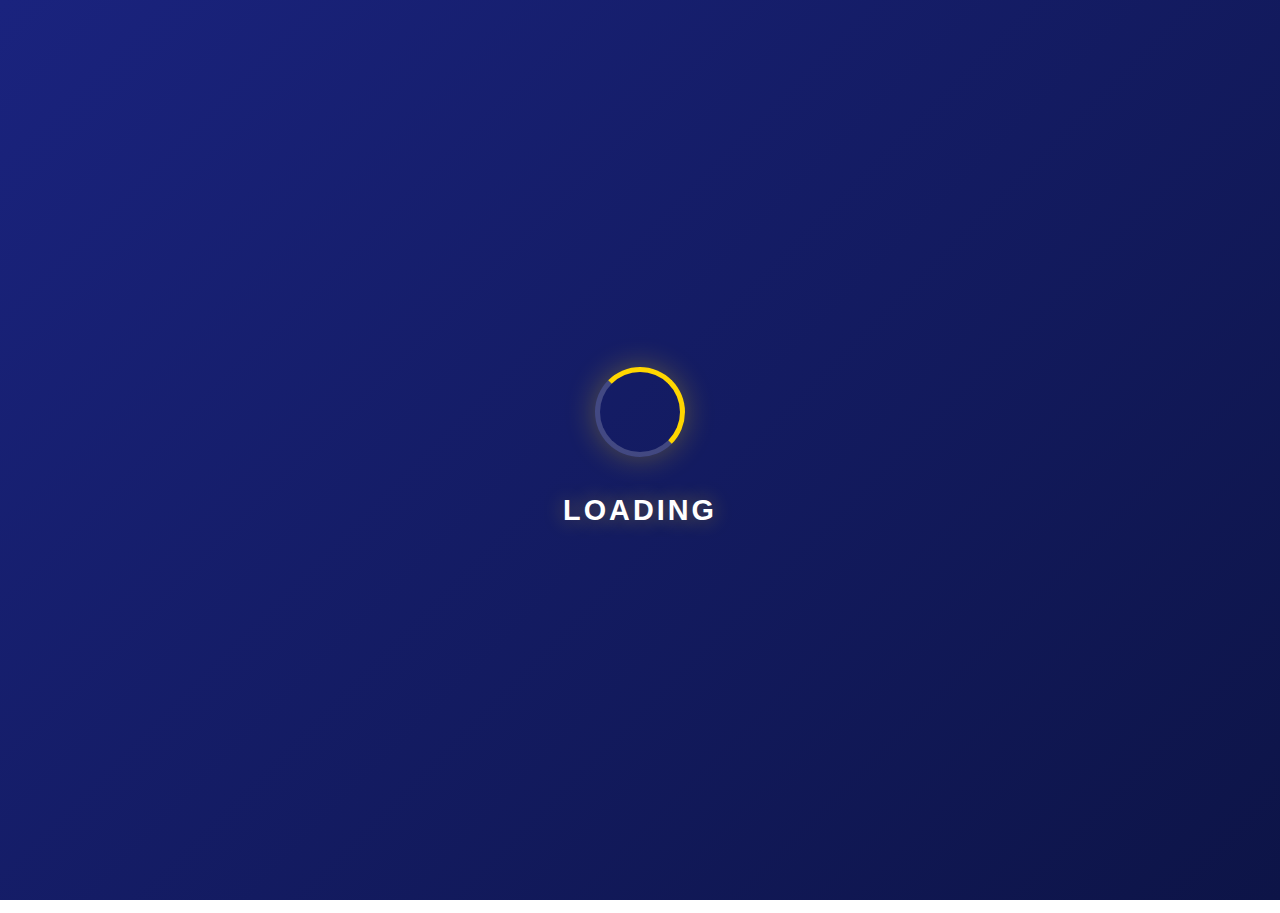
<file: index.html>
<!DOCTYPE html>
<html lang="en">
<head>
    <meta charset="UTF-8">
    <meta name="viewport" content="width=device-width, initial-scale=1.0">
    <link rel="stylesheet" href="main.css">
    
    <title>Main Page</title>
</head>
<body>
    <!-- Loader Container -->
    <div class="loader-container" id="loader">
        <!-- Spinning Circle Loader (default) -->
        <div class="loader"></div>
        
        <!-- Alternative: Dots Loader (change display to flex to use) -->
        <!-- <div class="dots-loader">
            <span></span>
            <span></span>
            <span></span>
        </div> -->
        
        <!-- Alternative: Progress Bar Loader (change display to block to use) -->
        <!-- <div class="progress-loader">
            <div class="progress-bar"></div>
        </div> -->
        
        <div class="loader-text">LOADING</div>
        <!-- Optional: Add loading percentage -->
        <!-- <div class="loader-percentage" id="loadingPercent">0%</div> -->
    </div>

    <!-- Heading -->
    <h1 class="main-heading">
        Dp Calculator
    </h1>  
    <!-- Navigation bar -->
    <nav>
        <ul class="nav-content">
            <li class="nav-item"><a href="index.html" class="current-page-nav">Home</a></li>
            <li class="nav-item" ><a href="exam.html">Exam</a></li>
            <li class="nav-item"><a href="finalMark.html">Final Mark</a></li>
        </ul>
    </nav>
      <p class="paragraph"><b>Keywords: </b>Percentage = The weighting percentage <br>   Mark = The mark you got</p>
      
    

  <div id="input-container">
        <div>
            <label class ="labels" for="percent-item1">Percentage</label>
            <input type="number" class="input-text" id="percent-item1">

        </div>
        
        <div>
            <label class ="labels" for="mark-item1">Mark</label>
            <input type="number" class="input-text" id="mark-item1">

        </div>
         <div>
            <label class ="labels" for="percent-item2">Percentage</label>
            <input type="number" class="input-text" id="percent-item2">

        </div>
        
        <div class="input-row">
            <label class ="labels" for="mark-item2">Mark</label>
            <input type="number" class="input-text" id="mark-item2">

        </div>
    </div>


    <!-- Action buttons -->

    <button id = "add-row-btn">Add row +</button>
    <button id ="calculate-btn">Calculator</button>
    <button id ="clear-btn">Clear</button>

    <!-- Dislay for the result -->

    <p class="paragraph"><span id="result-dp"></span></p>

    <script src="main.js"></script>

    <footer>Powered by <b>Khanyiso Vabaza</b>, copyrights reserved ©. </footer>

</body>
</html>
</file>
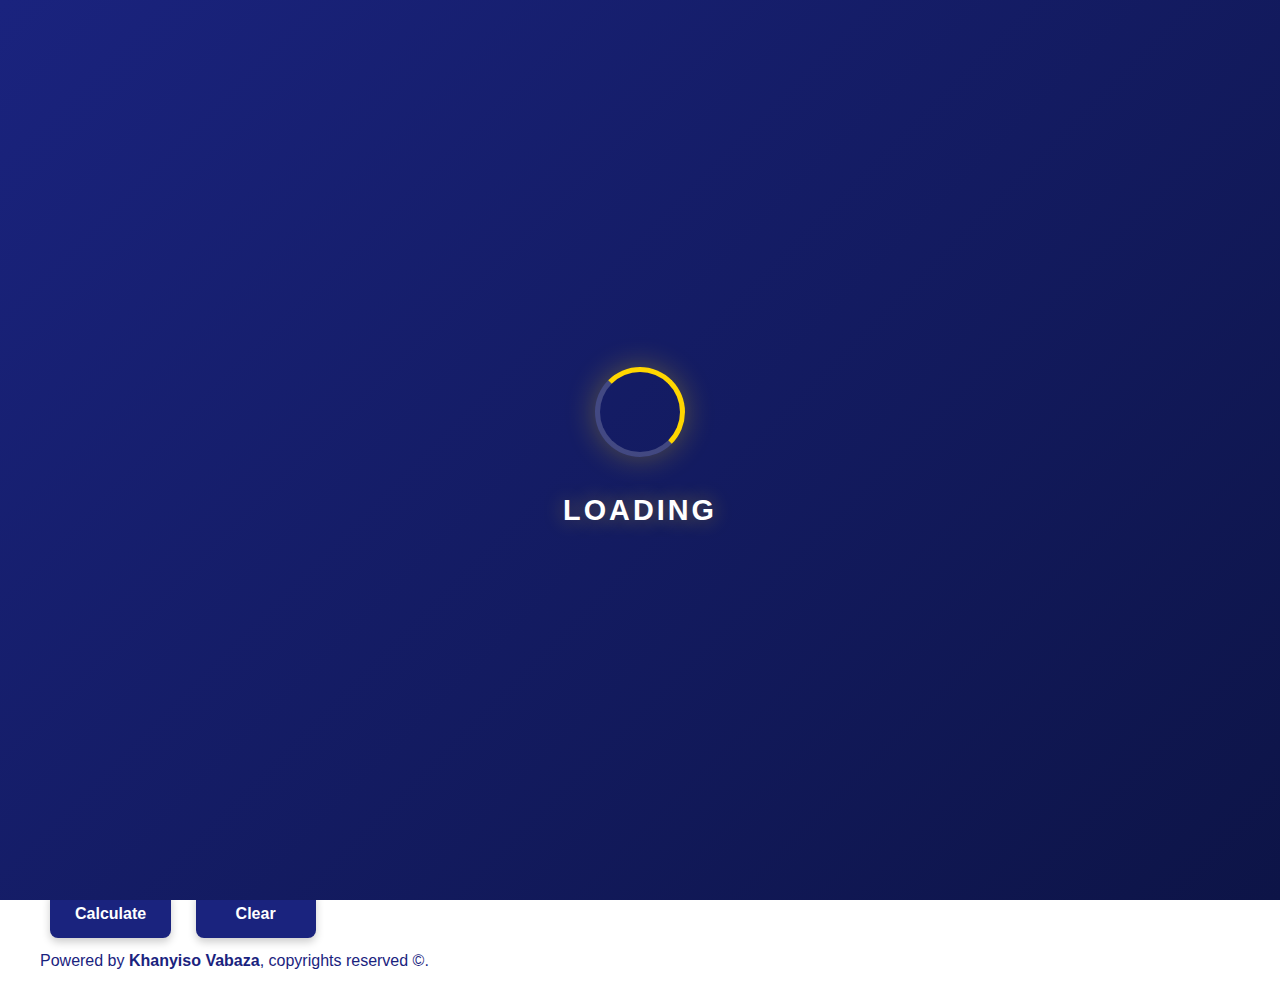
<file: exam.html>
<!DOCTYPE html>
<html lang="en">
<head>
    <meta charset="UTF-8">
    <meta name="viewport" content="width=device-width, initial-scale=1.0">
    <link rel="stylesheet" href="exam.css">

    <title>Exam Mark</title>
</head>

<body>
    <!-- Loader Container -->
    <div class="loader-container" id="loader">
        <!-- Spinning Circle Loader (default) -->
        <div class="loader"></div>
        
        <!-- Alternative: Dots Loader (change display to flex to use) -->
        <!-- <div class="dots-loader">
            <span></span>
            <span></span>
            <span></span>
        </div> -->
        
        <!-- Alternative: Progress Bar Loader (change display to block to use) -->
        <!-- <div class="progress-loader">
            <div class="progress-bar"></div>
        </div> -->
        
        <div class="loader-text">LOADING</div>
        <!-- Optional: Add loading percentage -->
        <!-- <div class="loader-percentage" id="loadingPercent">0%</div> -->
    </div>

    <h1 class="main-heading">Exam Mark</h1>
    <!-- Navigation bar -->
    <nav>
        <ul class="nav-content">
            <li class="nav-item"><a href="index.html">Home</a></li>
            <li class="nav-item" ><a href="exam.html"class="current-page-nav">Exam</a></li>
            <li class="nav-item"><a href="finalMark.html">Final Mark</a></li>
        </ul>
    </nav>

    <!-- Hint -->
     <p class="paragraph"><b>Hint:</b>You will be able to calculate the minumum mark you need in the exam to pass.</p>
     <p class="paragraph"><b>Keywords: </b>DP (Duly Performed) = Class mark <br>   Supp (Supplimentary Exam) = Re-assesment<br>   Pass mark = Minimum mark for progression</p>
      
    

      <div id="input-container">
        <div>
            <label class ="labels" for="dp">DP</label>
            <input type="number" class="input-text" id="dp">

        </div>
         <div>
            <label class ="labels" for="pass-mark">Pass mark</label>
            <input type="number" class="input-text" id="pass-mark">

        </div>
         <div>
            <label class ="labels" for="dp-weighting">DP weighting</label>
            <input type="number" class="input-text" id="dp-weighting">

        </div>
        <div>
            <label class ="labels" for="exam-weighting">exam weighting</label>
            <input type="number" class="input-text" id="exam-weighting">

        </div>
        </div>

          <p class="paragraph"><span id="result-dp"></span></p>
         


          <!-- Action buttons -->

        <button id = "calculate-btn">Calculate</button>
         <button id ="clear-btn">Clear</button>
          <script src="exam.js"></script>
          <footer>Powered by <b>Khanyiso Vabaza</b>, copyrights reserved ©. </footer>
</body>
</html>
</file>
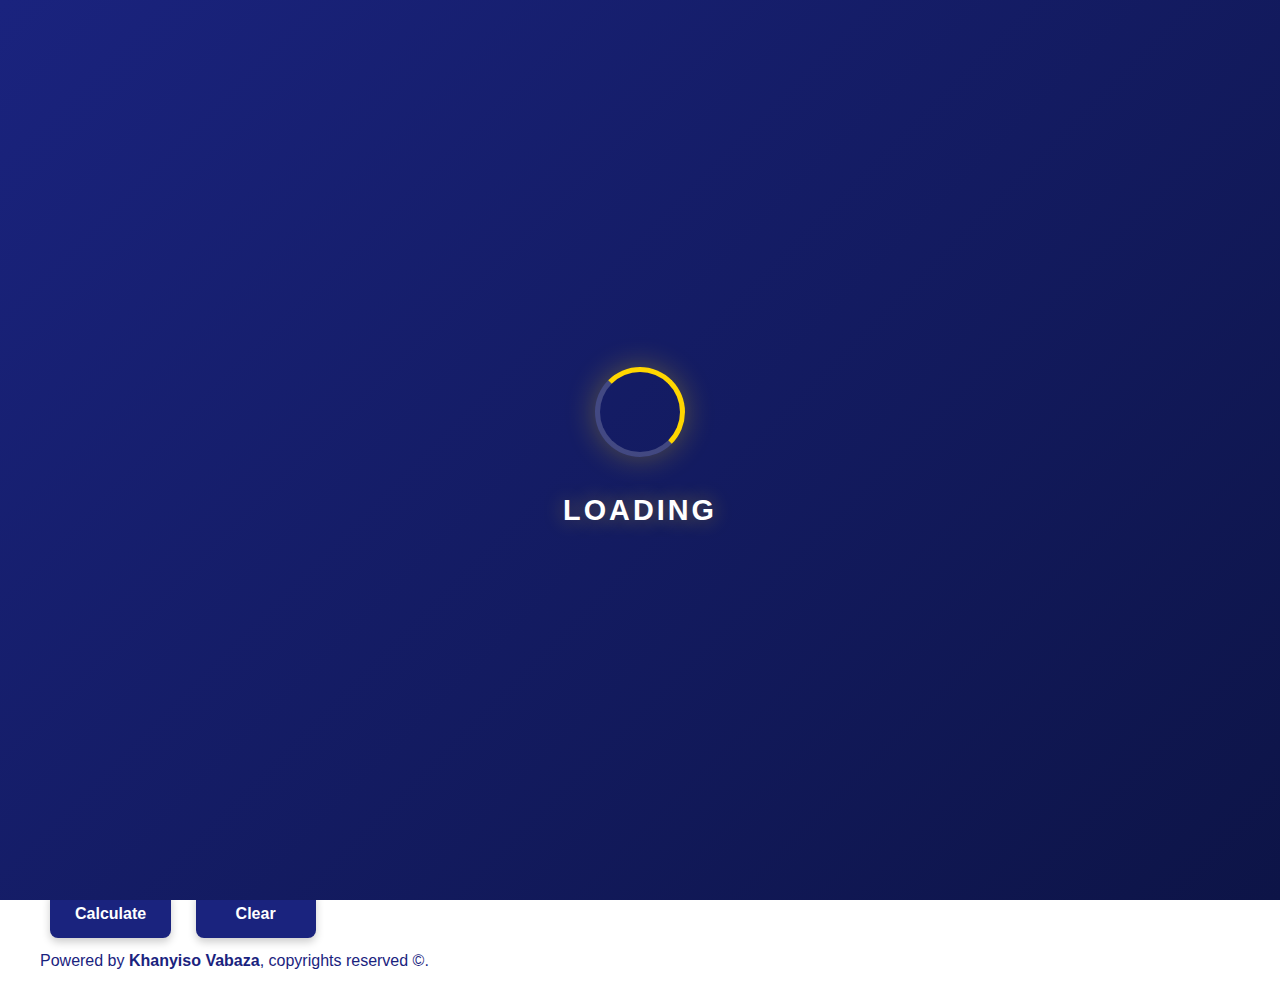
<file: finalMark.html>
<!DOCTYPE html>
<html lang="en">
<head>
    <meta charset="UTF-8">
    <meta name="viewport" content="width=device-width, initial-scale=1.0">
    <link rel="stylesheet" href="finalMark.css">

    <title>Final Mark</title>
</head>

<body>
    <!-- Loader Container -->
    <div class="loader-container" id="loader">
        <!-- Spinning Circle Loader (default) -->
        <div class="loader"></div>
        
        <!-- Alternative: Dots Loader (change display to flex to use) -->
        <!-- <div class="dots-loader">
            <span></span>
            <span></span>
            <span></span>
        </div> -->
        
        <!-- Alternative: Progress Bar Loader (change display to block to use) -->
        <!-- <div class="progress-loader">
            <div class="progress-bar"></div>
        </div> -->
        
        <div class="loader-text">LOADING</div>
        <!-- Optional: Add loading percentage -->
        <!-- <div class="loader-percentage" id="loadingPercent">0%</div> -->
    </div>

    <h1 class="main-heading">Final Mark</h1>
    <!-- Navigation bar -->
    <nav>
        <ul class="nav-content">
            <li class="nav-item"><a href="index.html">Home</a></li>
            <li class="nav-item" ><a href="exam.html">Exam</a></li>
            <li class="nav-item"><a href="finalMark.html"class="current-page-nav">Final Mark</a></li>
        </ul>
    </nav>

    <!-- Hint -->
     <p class="paragraph"><b>Hint:</b>You will be able to calculate the minumum mark you need in the exam to pass.</p>
     <p class="paragraph"><b>Keywords: </b>DP (Duly Performed) = Class mark <br>   Supp (Supplimentary Exam) = Re-assesment<br>   Pass mark = Minimum mark for progression</p>

      <div id="input-container">
        <div>
            <label class ="labels" for="dp=mark">DP Mark</label>
            <input type="number" class="input-text" id="dp-mark">

        </div>
         <div>
            <label class ="labels" for="exam-mark">Exam Mark</label>
            <input type="number" class="input-text" id="exam-mark">

        </div>
         <div>
            <label class ="labels" for="dp-weighting">DP weighting</label>
            <input type="number" class="input-text" id="dp-weighting">

        </div>
        <div>
            <label class ="labels" for="exam-weighting">Exam weighting</label>
            <input type="number" class="input-text" id="exam-weighting">

        </div>
        </div>
          <p class="paragraph"><span id="result-dp"></span></p>
         
          <!-- Action buttons -->

        <button id = "calculate-btn">Calculate</button>
         <button id ="clear-btn">Clear</button>

          <script src="finalMark.js"></script>
          <footer>Powered by <b>Khanyiso Vabaza</b>, copyrights reserved ©. </footer>
</body>
</html>
</file>
<file: main.css>
/* LOADER STYLES - Matching your existing theme */
        .loader-container {
            position: fixed;
            top: 0;
            left: 0;
            width: 100%;
            height: 100%;
            background: linear-gradient(135deg, #1a237e 0%, #0d1447 100%);
            display: flex;
            justify-content: center;
            align-items: center;
            flex-direction: column;
            z-index: 9999;
            transition: opacity 0.5s ease-out;
        }

        .loader-container.hidden {
            opacity: 0;
            pointer-events: none;
        }

        /* Spinning Circle Loader */
        .loader {
            width: 80px;
            height: 80px;
            border: 5px solid rgba(255, 255, 255, 0.2);
            border-top: 5px solid #ffd600;
            border-right: 5px solid #ffd600;
            border-radius: 50%;
            animation: spin 1.2s linear infinite;
            margin-bottom: 30px;
            box-shadow: 0 0 30px rgba(255, 214, 0, 0.3);
        }

        @keyframes spin {
            0% { transform: rotate(0deg); }
            100% { transform: rotate(360deg); }
        }

        /* Alternative: Pulsing Dots Loader */
        .dots-loader {
            display: none; /* Change to flex to use this instead */
            margin-bottom: 30px;
            gap: 10px;
        }

        .dots-loader span {
            display: inline-block;
            width: 15px;
            height: 15px;
            background: #ffd600;
            border-radius: 50%;
            animation: bounce 1.4s ease-in-out infinite both;
            box-shadow: 0 0 15px rgba(255, 214, 0, 0.5);
        }

        .dots-loader span:nth-child(1) { 
            animation-delay: -0.32s; 
        }
        .dots-loader span:nth-child(2) { 
            animation-delay: -0.16s; 
        }
        .dots-loader span:nth-child(3) { 
            animation-delay: 0s; 
        }

        @keyframes bounce {
            0%, 80%, 100% {
                transform: scale(0.6);
                opacity: 0.6;
            }
            40% {
                transform: scale(1);
                opacity: 1;
            }
        }

        /* Alternative: Progress Bar Loader */
        .progress-loader {
            display: none; /* Change to block to use this instead */
            width: 300px;
            height: 8px;
            background: rgba(255, 255, 255, 0.2);
            border-radius: 10px;
            overflow: hidden;
            margin-bottom: 30px;
            border: 2px solid rgba(255, 255, 255, 0.1);
            box-shadow: 0 4px 12px rgba(0,0,0,0.2);
        }

        .progress-bar {
            width: 0%;
            height: 100%;
            background: linear-gradient(90deg, #ffd600 0%, #ffed4e 50%, #ffd600 100%);
            border-radius: 8px;
            animation: progress 3s ease-in-out infinite;
            box-shadow: 0 0 20px rgba(255, 214, 0, 0.6);
        }

        @keyframes progress {
            0% { width: 0%; }
            50% { width: 70%; }
            100% { width: 100%; }
        }

        /* Loader Text */
        .loader-text {
            color: white;
            font-family: Arial, sans-serif;
            font-size: clamp(1.2rem, 4vw, 1.8rem);
            font-weight: bold;
            letter-spacing: 3px;
            animation: textPulse 2s ease-in-out infinite;
            text-shadow: 0 0 20px rgba(255, 214, 0, 0.4);
            text-align: center;
        }

        @keyframes textPulse {
            0%, 100% { 
                opacity: 0.8; 
                color: white;
                transform: scale(1);
            }
            50% { 
                opacity: 1; 
                color: #ffd600;
                transform: scale(1.05);
            }
        }

        /* Loading percentage (optional) */
        .loader-percentage {
            color: #ffd600;
            font-family: Arial, sans-serif;
            font-size: clamp(0.9rem, 3vw, 1.1rem);
            font-weight: bold;
            margin-top: 15px;
            opacity: 0.9;
        }

        /* YOUR EXISTING CSS STYLES */
        body {
            font-family: Arial, sans-serif;
            background-color: white;
            color: #1a237e;
            margin: 0;
            padding: 20px;
            line-height: 1.6;
            max-width: 1200px;
            margin: 0 auto;
        }

        .main-content {
            opacity: 0;
            transition: opacity 0.5s ease-in;
        }

        .main-content.loaded {
            opacity: 1;
        }

        .main-heading {
            color: #1a237e;
            text-align: center;
            font-size: clamp(1.8rem, 4vw, 2.5rem);
            margin-bottom: 20px;
            text-shadow: 2px 2px 4px rgba(0,0,0,0.1);
        }

        nav {
            background-color: #1a237e;
            border-radius: 10px;
            margin-bottom: 30px;
            box-shadow: 0 4px 8px rgba(0,0,0,0.2);
        }

        .nav-content {
            list-style: none;
            display: flex;
            justify-content: center;
            flex-wrap: wrap;
            margin: 0;
            padding: 0;
        }

        .nav-item {
            margin: 5px 10px;
        }

        .nav-item a {
            color: white;
            text-decoration: none;
            padding: 15px 25px;
            display: block;
            border-radius: 5px;
            transition: background-color 0.3s ease;
            font-weight: bold;
            white-space: nowrap;
        }

        .nav-item a:hover {
            background-color: #ffd600;
            color: #1a237e;
        }

        .current-page-nav {
            background-color: #ffd600 !important;
            color: #1a237e !important;
        }

        .paragraph {
            background-color: #f8f9fa;
            padding: 15px;
            border-left: 5px solid #ffd600;
            margin: 20px 0;
            border-radius: 5px;
        }

        #input-container {
            background-color: #f8f9fa;
            padding: 30px;
            border-radius: 15px;
            margin: 30px 0;
            box-shadow: 0 4px 12px rgba(0,0,0,0.1);
        }

        #input-container > div {
            margin-bottom: 20px;
            display: flex;
            align-items: center;
            gap: 15px;
            flex-wrap: wrap;
        }

        .labels {
            color: #1a237e;
            font-weight: bold;
            min-width: 120px;
            font-size: clamp(1rem, 2.5vw, 1.1rem);
            flex-shrink: 0;
        }

        .input-text {
            padding: 12px 15px;
            border: 2px solid #1a237e;
            border-radius: 8px;
            font-size: 1rem;
            width: 100%;
            max-width: 200px;
            min-width: 150px;
            transition: all 0.3s ease;
            flex: 1;
        }

        .input-text:focus {
            outline: none;
            border-color: #ffd600;
            box-shadow: 0 0 10px rgba(255, 214, 0, 0.3);
        }

        button {
            background-color: #1a237e;
            color: white;
            border: none;
            padding: 15px 25px;
            margin: 10px;
            border-radius: 8px;
            font-size: clamp(0.9rem, 2.5vw, 1rem);
            font-weight: bold;
            cursor: pointer;
            transition: all 0.3s ease;
            box-shadow: 0 4px 8px rgba(0,0,0,0.2);
            min-width: 120px;
        }

        button:hover {
            background-color: #ffd600;
            color: #1a237e;
            transform: translateY(-2px);
            box-shadow: 0 6px 12px rgba(0,0,0,0.3);
        }

        button:active {
            transform: translateY(0);
        }

        .button-container {
            text-align: center;
            margin: 30px 0;
            display: flex;
            justify-content: center;
            flex-wrap: wrap;
            gap: 10px;
        }

        #result-dp {
            font-size: clamp(1.2rem, 4vw, 1.8rem);
            font-weight: bold;
            color: #1a237e;
            background-color: #ffd600;
            padding: 15px 25px;
            border-radius: 10px;
            display: inline-block;
            min-width: 100px;
            text-align: center;
            box-shadow: 0 4px 8px rgba(0,0,0,0.2);
        }

        .result-paragraph {
            text-align: center;
            margin: 30px 0;
            font-size: clamp(1rem, 3vw, 1.2rem);
        }

        /* Mobile responsiveness for loader */
        @media (max-width: 768px) {
            .loader {
                width: 60px;
                height: 60px;
                border-width: 4px;
            }

            .loader-text {
                font-size: clamp(1rem, 5vw, 1.4rem);
                letter-spacing: 2px;
            }

            .progress-loader {
                width: 250px;
                height: 6px;
            }

            body {
                padding: 10px;
            }

            .nav-item {
                margin: 5px;
            }

            .nav-item a {
                padding: 12px 20px;
                font-size: 0.9rem;
            }

            #input-container {
                padding: 20px;
            }

            #input-container > div {
                flex-direction: column;
                align-items: stretch;
                gap: 10px;
            }

            .labels {
                min-width: auto;
                text-align: left;
            }

            .input-text {
                max-width: none;
                min-width: auto;
            }

            .button-container {
                flex-direction: column;
                align-items: center;
            }

            button {
                width: 100%;
                max-width: 300px;
                margin: 5px 0;
            }
        }

        @media (max-width: 480px) {
            .loader {
                width: 50px;
                height: 50px;
                border-width: 3px;
            }

            .progress-loader {
                width: 200px;
            }

            .nav-content {
                flex-direction: column;
                align-items: center;
            }

            .nav-item {
                margin: 2px 0;
                width: 100%;
                max-width: 200px;
            }

            .nav-item a {
                text-align: center;
                padding: 10px;
            }

            #input-container {
                padding: 15px;
            }

            .paragraph {
                padding: 10px;
            }
        }
</file>
<file: exam.css>
/* LOADER STYLES - Matching your existing theme */
        .loader-container {
            position: fixed;
            top: 0;
            left: 0;
            width: 100%;
            height: 100%;
            background: linear-gradient(135deg, #1a237e 0%, #0d1447 100%);
            display: flex;
            justify-content: center;
            align-items: center;
            flex-direction: column;
            z-index: 9999;
            transition: opacity 0.5s ease-out;
        }

        .loader-container.hidden {
            opacity: 0;
            pointer-events: none;
        }

        /* Spinning Circle Loader */
        .loader {
            width: 80px;
            height: 80px;
            border: 5px solid rgba(255, 255, 255, 0.2);
            border-top: 5px solid #ffd600;
            border-right: 5px solid #ffd600;
            border-radius: 50%;
            animation: spin 1.2s linear infinite;
            margin-bottom: 30px;
            box-shadow: 0 0 30px rgba(255, 214, 0, 0.3);
        }

        @keyframes spin {
            0% { transform: rotate(0deg); }
            100% { transform: rotate(360deg); }
        }

        /* Alternative: Pulsing Dots Loader */
        .dots-loader {
            display: none; /* Change to flex to use this instead */
            margin-bottom: 30px;
            gap: 10px;
        }

        .dots-loader span {
            display: inline-block;
            width: 15px;
            height: 15px;
            background: #ffd600;
            border-radius: 50%;
            animation: bounce 1.4s ease-in-out infinite both;
            box-shadow: 0 0 15px rgba(255, 214, 0, 0.5);
        }

        .dots-loader span:nth-child(1) { 
            animation-delay: -0.32s; 
        }
        .dots-loader span:nth-child(2) { 
            animation-delay: -0.16s; 
        }
        .dots-loader span:nth-child(3) { 
            animation-delay: 0s; 
        }

        @keyframes bounce {
            0%, 80%, 100% {
                transform: scale(0.6);
                opacity: 0.6;
            }
            40% {
                transform: scale(1);
                opacity: 1;
            }
        }

        /* Alternative: Progress Bar Loader */
        .progress-loader {
            display: none; /* Change to block to use this instead */
            width: 300px;
            height: 8px;
            background: rgba(255, 255, 255, 0.2);
            border-radius: 10px;
            overflow: hidden;
            margin-bottom: 30px;
            border: 2px solid rgba(255, 255, 255, 0.1);
            box-shadow: 0 4px 12px rgba(0,0,0,0.2);
        }

        .progress-bar {
            width: 0%;
            height: 100%;
            background: linear-gradient(90deg, #ffd600 0%, #ffed4e 50%, #ffd600 100%);
            border-radius: 8px;
            animation: progress 3s ease-in-out infinite;
            box-shadow: 0 0 20px rgba(255, 214, 0, 0.6);
        }

        @keyframes progress {
            0% { width: 0%; }
            50% { width: 70%; }
            100% { width: 100%; }
        }

        /* Loader Text */
        .loader-text {
            color: white;
            font-family: Arial, sans-serif;
            font-size: clamp(1.2rem, 4vw, 1.8rem);
            font-weight: bold;
            letter-spacing: 3px;
            animation: textPulse 2s ease-in-out infinite;
            text-shadow: 0 0 20px rgba(255, 214, 0, 0.4);
            text-align: center;
        }

        @keyframes textPulse {
            0%, 100% { 
                opacity: 0.8; 
                color: white;
                transform: scale(1);
            }
            50% { 
                opacity: 1; 
                color: #ffd600;
                transform: scale(1.05);
            }
        }

        /* Loading percentage (optional) */
        .loader-percentage {
            color: #ffd600;
            font-family: Arial, sans-serif;
            font-size: clamp(0.9rem, 3vw, 1.1rem);
            font-weight: bold;
            margin-top: 15px;
            opacity: 0.9;
        }

 
 /* General styling */

        body {
            font-family: Arial, sans-serif;
            background-color: white;
            color: #1a237e;
            margin: 0;
            padding: 20px;
            line-height: 1.6;
            max-width: 1200px;
            margin: 0 auto;
        }

        /* Heading styling */
        .main-heading {
            color: #1a237e;
            text-align: center;
            font-size: clamp(1.8rem, 4vw, 2.5rem);
            margin-bottom: 20px;
            text-shadow: 2px 2px 4px rgba(0,0,0,0.1);
        }

        /* Navigation bar styling */
        nav {
            background-color: #1a237e;
            border-radius: 10px;
            margin-bottom: 30px;
            box-shadow: 0 4px 8px rgba(0,0,0,0.2);
        }

        .nav-content {
            list-style: none;
            display: flex;
            justify-content: center;
            flex-wrap: wrap;
            margin: 0;
            padding: 0;
        }

        .nav-item {
            margin: 5px 10px;
        }

        .nav-item a {
            color: white;
            text-decoration: none;
            padding: 15px 25px;
            display: block;
            border-radius: 5px;
            transition: background-color 0.3s ease;
            font-weight: bold;
            white-space: nowrap;
        }

        .nav-item a:hover {
            background-color: #ffd600;
            color: #1a237e;
        }

        .current-page-nav {
            background-color: #ffd600 !important;
            color: #1a237e !important;
        }

        /* Paragraph styling */
        .paragraph {
            background-color: #f8f9fa;
            padding: 15px;
            border-left: 5px solid #ffd600;
            margin: 20px 0;
            border-radius: 5px;
        }

        /* Input container styling */
        #input-container {
            background-color: #f8f9fa;
            padding: 30px;
            border-radius: 15px;
            margin: 30px 0;
            box-shadow: 0 4px 12px rgba(0,0,0,0.1);
        }

        #input-container > div {
            margin-bottom: 20px;
            display: flex;
            align-items: center;
            gap: 15px;
            flex-wrap: wrap;
        }

        /* Label styling */
        .labels {
            color: #1a237e;
            font-weight: bold;
            min-width: 120px;
            font-size: clamp(1rem, 2.5vw, 1.1rem);
            flex-shrink: 0;
        }

        /* Input styling */
        .input-text {
            padding: 12px 15px;
            border: 2px solid #1a237e;
            border-radius: 8px;
            font-size: 1rem;
            width: 100%;
            max-width: 200px;
            min-width: 150px;
            transition: all 0.3s ease;
            flex: 1;
        }

        .input-text:focus {
            outline: none;
            border-color: #ffd600;
            box-shadow: 0 0 10px rgba(255, 214, 0, 0.3);
        }

        /* Button styling */
        button {
            background-color: #1a237e;
            color: white;
            border: none;
            padding: 15px 25px;
            margin: 10px;
            border-radius: 8px;
            font-size: clamp(0.9rem, 2.5vw, 1rem);
            font-weight: bold;
            cursor: pointer;
            transition: all 0.3s ease;
            box-shadow: 0 4px 8px rgba(0,0,0,0.2);
            min-width: 120px;
        }

        button:hover {
            background-color: #ffd600;
            color: #1a237e;
            transform: translateY(-2px);
            box-shadow: 0 6px 12px rgba(0,0,0,0.3);
        }

        button:active {
            transform: translateY(0);
        }

        /* Button container */
        .button-container {
            text-align: center;
            margin: 30px 0;
            display: flex;
            justify-content: center;
            flex-wrap: wrap;
            gap: 10px;
        }

        /* Result styling */
        #result-dp {
            font-size: clamp(1.2rem, 4vw, 1.8rem);
            font-weight: bold;
            color: #1a237e;
            background-color: #ffd600;
            padding: 15px 25px;
            border-radius: 10px;
            display: inline-block;
            min-width: 100px;
            text-align: center;
            box-shadow: 0 4px 8px rgba(0,0,0,0.2);
        }

        .result-paragraph {
            text-align: center;
            margin: 30px 0;
            font-size: clamp(1rem, 3vw, 1.2rem);
        }

        /* Mobile responsiveness */
        @media (max-width: 768px) {
            body {
                padding: 10px;
            }

            .nav-item {
                margin: 5px;
            }

            .nav-item a {
                padding: 12px 20px;
                font-size: 0.9rem;
            }

            #input-container {
                padding: 20px;
            }

            #input-container > div {
                flex-direction: column;
                align-items: stretch;
                gap: 10px;
            }

            .labels {
                min-width: auto;
                text-align: left;
            }

            .input-text {
                max-width: none;
                min-width: auto;
            }

            .button-container {
                flex-direction: column;
                align-items: center;
            }

            button {
                width: 100%;
                max-width: 300px;
                margin: 5px 0;
            }
        }

        /* Very small screens */
        @media (max-width: 480px) {
            .nav-content {
                flex-direction: column;
                align-items: center;
            }

            .nav-item {
                margin: 2px 0;
                width: 100%;
                max-width: 200px;
            }

            .nav-item a {
                text-align: center;
                padding: 10px;
            }

            #input-container {
                padding: 15px;
            }

            .paragraph {
                padding: 10px;
            }
        }

        /* Large screens */
        @media (min-width: 1200px) {
            #input-container > div {
                max-width: 800px;
                margin: 0 auto 20px auto;
            }
        }

         /* Mobile responsiveness for loader */
        @media (max-width: 768px) {
            .loader {
                width: 60px;
                height: 60px;
                border-width: 4px;
            }

            .loader-text {
                font-size: clamp(1rem, 5vw, 1.4rem);
                letter-spacing: 2px;
            }

            .progress-loader {
                width: 250px;
                height: 6px;
            }

            body {
                padding: 10px;
            }

            .nav-item {
                margin: 5px;
            }

            .nav-item a {
                padding: 12px 20px;
                font-size: 0.9rem;
            }

            #input-container {
                padding: 20px;
            }

            #input-container > div {
                flex-direction: column;
                align-items: stretch;
                gap: 10px;
            }

            .labels {
                min-width: auto;
                text-align: left;
            }

            .input-text {
                max-width: none;
                min-width: auto;
            }

            .button-container {
                flex-direction: column;
                align-items: center;
            }

            button {
                width: 100%;
                max-width: 300px;
                margin: 5px 0;
            }
        }

        @media (max-width: 480px) {
            .loader {
                width: 50px;
                height: 50px;
                border-width: 3px;
            }

            .progress-loader {
                width: 200px;
            }

            .nav-content {
                flex-direction: column;
                align-items: center;
            }

            .nav-item {
                margin: 2px 0;
                width: 100%;
                max-width: 200px;
            }

            .nav-item a {
                text-align: center;
                padding: 10px;
            }

            #input-container {
                padding: 15px;
            }

            .paragraph {
                padding: 10px;
            }
        }
</file>
<file: finalMark.css>
/* LOADER STYLES - Matching your existing theme */
        .loader-container {
            position: fixed;
            top: 0;
            left: 0;
            width: 100%;
            height: 100%;
            background: linear-gradient(135deg, #1a237e 0%, #0d1447 100%);
            display: flex;
            justify-content: center;
            align-items: center;
            flex-direction: column;
            z-index: 9999;
            transition: opacity 0.5s ease-out;
        }

        .loader-container.hidden {
            opacity: 0;
            pointer-events: none;
        }

        /* Spinning Circle Loader */
        .loader {
            width: 80px;
            height: 80px;
            border: 5px solid rgba(255, 255, 255, 0.2);
            border-top: 5px solid #ffd600;
            border-right: 5px solid #ffd600;
            border-radius: 50%;
            animation: spin 1.2s linear infinite;
            margin-bottom: 30px;
            box-shadow: 0 0 30px rgba(255, 214, 0, 0.3);
        }

        @keyframes spin {
            0% { transform: rotate(0deg); }
            100% { transform: rotate(360deg); }
        }

        /* Alternative: Pulsing Dots Loader */
        .dots-loader {
            display: none; /* Change to flex to use this instead */
            margin-bottom: 30px;
            gap: 10px;
        }

        .dots-loader span {
            display: inline-block;
            width: 15px;
            height: 15px;
            background: #ffd600;
            border-radius: 50%;
            animation: bounce 1.4s ease-in-out infinite both;
            box-shadow: 0 0 15px rgba(255, 214, 0, 0.5);
        }

        .dots-loader span:nth-child(1) { 
            animation-delay: -0.32s; 
        }
        .dots-loader span:nth-child(2) { 
            animation-delay: -0.16s; 
        }
        .dots-loader span:nth-child(3) { 
            animation-delay: 0s; 
        }

        @keyframes bounce {
            0%, 80%, 100% {
                transform: scale(0.6);
                opacity: 0.6;
            }
            40% {
                transform: scale(1);
                opacity: 1;
            }
        }

        /* Alternative: Progress Bar Loader */
        .progress-loader {
            display: none; /* Change to block to use this instead */
            width: 300px;
            height: 8px;
            background: rgba(255, 255, 255, 0.2);
            border-radius: 10px;
            overflow: hidden;
            margin-bottom: 30px;
            border: 2px solid rgba(255, 255, 255, 0.1);
            box-shadow: 0 4px 12px rgba(0,0,0,0.2);
        }

        .progress-bar {
            width: 0%;
            height: 100%;
            background: linear-gradient(90deg, #ffd600 0%, #ffed4e 50%, #ffd600 100%);
            border-radius: 8px;
            animation: progress 3s ease-in-out infinite;
            box-shadow: 0 0 20px rgba(255, 214, 0, 0.6);
        }

        @keyframes progress {
            0% { width: 0%; }
            50% { width: 70%; }
            100% { width: 100%; }
        }

        /* Loader Text */
        .loader-text {
            color: white;
            font-family: Arial, sans-serif;
            font-size: clamp(1.2rem, 4vw, 1.8rem);
            font-weight: bold;
            letter-spacing: 3px;
            animation: textPulse 2s ease-in-out infinite;
            text-shadow: 0 0 20px rgba(255, 214, 0, 0.4);
            text-align: center;
        }

        @keyframes textPulse {
            0%, 100% { 
                opacity: 0.8; 
                color: white;
                transform: scale(1);
            }
            50% { 
                opacity: 1; 
                color: #ffd600;
                transform: scale(1.05);
            }
        }

        /* Loading percentage (optional) */
        .loader-percentage {
            color: #ffd600;
            font-family: Arial, sans-serif;
            font-size: clamp(0.9rem, 3vw, 1.1rem);
            font-weight: bold;
            margin-top: 15px;
            opacity: 0.9;
        }

 /* General styling */
        body {
            font-family: Arial, sans-serif;
            background-color: white;
            color: #1a237e;
            margin: 0;
            padding: 20px;
            line-height: 1.6;
            max-width: 1200px;
            margin: 0 auto;
        }

        /* Heading styling */
        .main-heading {
            color: #1a237e;
            text-align: center;
            font-size: clamp(1.8rem, 4vw, 2.5rem);
            margin-bottom: 20px;
            text-shadow: 2px 2px 4px rgba(0,0,0,0.1);
        }

        /* Navigation bar styling */
        nav {
            background-color: #1a237e;
            border-radius: 10px;
            margin-bottom: 30px;
            box-shadow: 0 4px 8px rgba(0,0,0,0.2);
        }

        .nav-content {
            list-style: none;
            display: flex;
            justify-content: center;
            flex-wrap: wrap;
            margin: 0;
            padding: 0;
        }

        .nav-item {
            margin: 5px 10px;
        }

        .nav-item a {
            color: white;
            text-decoration: none;
            padding: 15px 25px;
            display: block;
            border-radius: 5px;
            transition: background-color 0.3s ease;
            font-weight: bold;
            white-space: nowrap;
        }

        .nav-item a:hover {
            background-color: #ffd600;
            color: #1a237e;
        }

        .current-page-nav {
            background-color: #ffd600 !important;
            color: #1a237e !important;
        }

        /* Paragraph styling */
        .paragraph {
            background-color: #f8f9fa;
            padding: 15px;
            border-left: 5px solid #ffd600;
            margin: 20px 0;
            border-radius: 5px;
        }

        /* Input container styling */
        #input-container {
            background-color: #f8f9fa;
            padding: 30px;
            border-radius: 15px;
            margin: 30px 0;
            box-shadow: 0 4px 12px rgba(0,0,0,0.1);
        }

        #input-container > div {
            margin-bottom: 20px;
            display: flex;
            align-items: center;
            gap: 15px;
            flex-wrap: wrap;
        }

        /* Label styling */
        .labels {
            color: #1a237e;
            font-weight: bold;
            min-width: 120px;
            font-size: clamp(1rem, 2.5vw, 1.1rem);
            flex-shrink: 0;
        }

        /* Input styling */
        .input-text {
            padding: 12px 15px;
            border: 2px solid #1a237e;
            border-radius: 8px;
            font-size: 1rem;
            width: 100%;
            max-width: 200px;
            min-width: 150px;
            transition: all 0.3s ease;
            flex: 1;
        }

        .input-text:focus {
            outline: none;
            border-color: #ffd600;
            box-shadow: 0 0 10px rgba(255, 214, 0, 0.3);
        }

        /* Button styling */
        button {
            background-color: #1a237e;
            color: white;
            border: none;
            padding: 15px 25px;
            margin: 10px;
            border-radius: 8px;
            font-size: clamp(0.9rem, 2.5vw, 1rem);
            font-weight: bold;
            cursor: pointer;
            transition: all 0.3s ease;
            box-shadow: 0 4px 8px rgba(0,0,0,0.2);
            min-width: 120px;
        }

        button:hover {
            background-color: #ffd600;
            color: #1a237e;
            transform: translateY(-2px);
            box-shadow: 0 6px 12px rgba(0,0,0,0.3);
        }

        button:active {
            transform: translateY(0);
        }

        /* Button container */
        .button-container {
            text-align: center;
            margin: 30px 0;
            display: flex;
            justify-content: center;
            flex-wrap: wrap;
            gap: 10px;
        }

        /* Result styling */
        #result-dp {
            font-size: clamp(1.2rem, 4vw, 1.8rem);
            font-weight: bold;
            color: #1a237e;
            background-color: #ffd600;
            padding: 15px 25px;
            border-radius: 10px;
            display: inline-block;
            min-width: 100px;
            text-align: center;
            box-shadow: 0 4px 8px rgba(0,0,0,0.2);
        }

        .result-paragraph {
            text-align: center;
            margin: 30px 0;
            font-size: clamp(1rem, 3vw, 1.2rem);
        }

        /* Mobile responsiveness */
        @media (max-width: 768px) {
            body {
                padding: 10px;
            }

            .nav-item {
                margin: 5px;
            }

            .nav-item a {
                padding: 12px 20px;
                font-size: 0.9rem;
            }

            #input-container {
                padding: 20px;
            }

            #input-container > div {
                flex-direction: column;
                align-items: stretch;
                gap: 10px;
            }

            .labels {
                min-width: auto;
                text-align: left;
            }

            .input-text {
                max-width: none;
                min-width: auto;
            }

            .button-container {
                flex-direction: column;
                align-items: center;
            }

            button {
                width: 100%;
                max-width: 300px;
                margin: 5px 0;
            }
        }

        /* Very small screens */
        @media (max-width: 480px) {
            .nav-content {
                flex-direction: column;
                align-items: center;
            }

            .nav-item {
                margin: 2px 0;
                width: 100%;
                max-width: 200px;
            }

            .nav-item a {
                text-align: center;
                padding: 10px;
            }

            #input-container {
                padding: 15px;
            }

            .paragraph {
                padding: 10px;
            }
        }

        /* Large screens */
        @media (min-width: 1200px) {
            #input-container > div {
                max-width: 800px;
                margin: 0 auto 20px auto;
            }
        }

         /* Mobile responsiveness for loader */
        @media (max-width: 768px) {
            .loader {
                width: 60px;
                height: 60px;
                border-width: 4px;
            }

            .loader-text {
                font-size: clamp(1rem, 5vw, 1.4rem);
                letter-spacing: 2px;
            }

            .progress-loader {
                width: 250px;
                height: 6px;
            }

            body {
                padding: 10px;
            }

            .nav-item {
                margin: 5px;
            }

            .nav-item a {
                padding: 12px 20px;
                font-size: 0.9rem;
            }

            #input-container {
                padding: 20px;
            }

            #input-container > div {
                flex-direction: column;
                align-items: stretch;
                gap: 10px;
            }

            .labels {
                min-width: auto;
                text-align: left;
            }

            .input-text {
                max-width: none;
                min-width: auto;
            }

            .button-container {
                flex-direction: column;
                align-items: center;
            }

            button {
                width: 100%;
                max-width: 300px;
                margin: 5px 0;
            }
        }

        @media (max-width: 480px) {
            .loader {
                width: 50px;
                height: 50px;
                border-width: 3px;
            }

            .progress-loader {
                width: 200px;
            }

            .nav-content {
                flex-direction: column;
                align-items: center;
            }

            .nav-item {
                margin: 2px 0;
                width: 100%;
                max-width: 200px;
            }

            .nav-item a {
                text-align: center;
                padding: 10px;
            }

            #input-container {
                padding: 15px;
            }

            .paragraph {
                padding: 10px;
            }
        }
</file>
